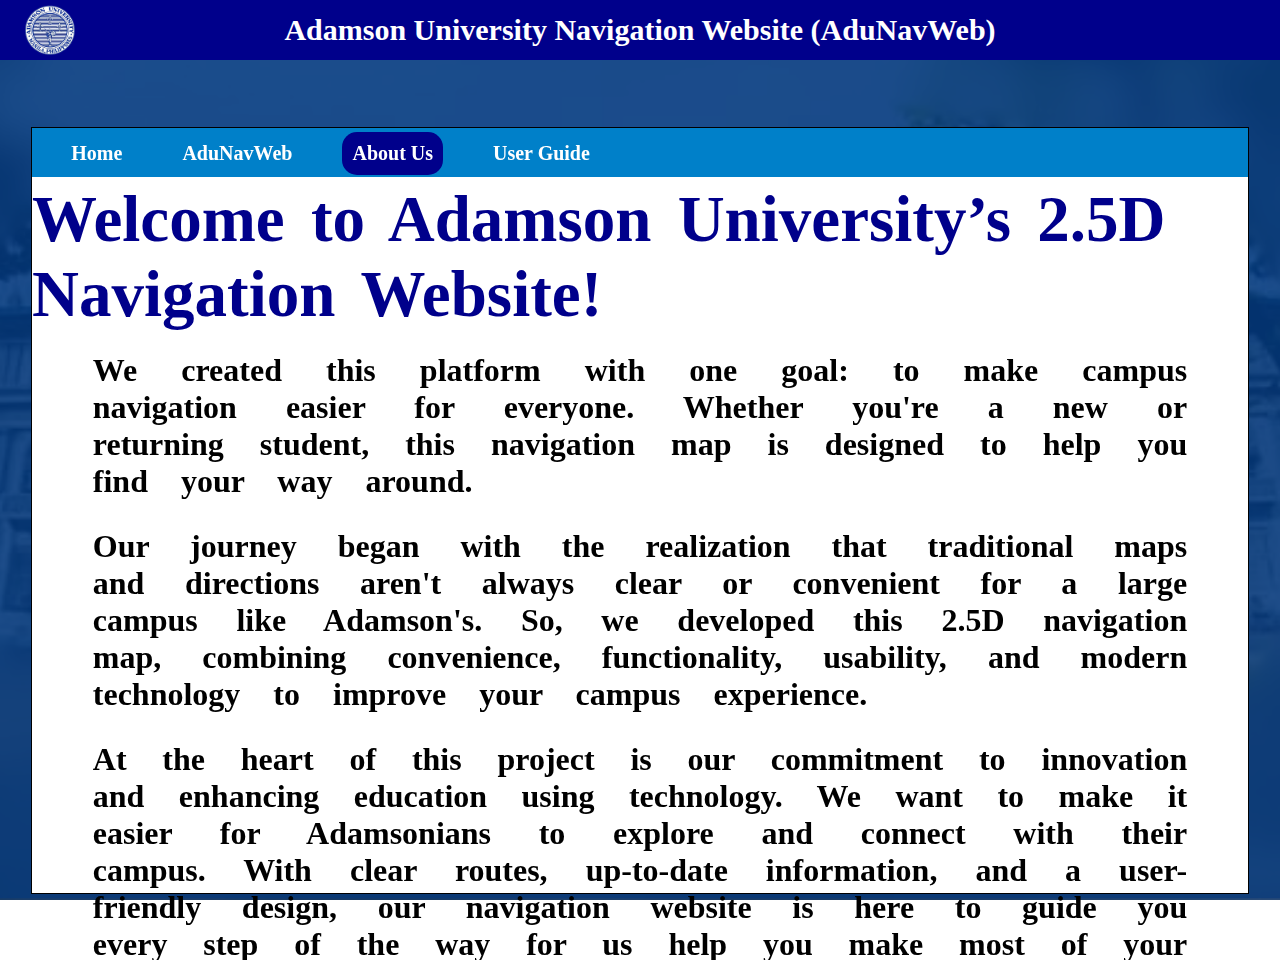
<file: AboutUs.html>
<!DOCTYPE html>
<html lang="en">
  <head>
    <meta charset="UTF-8" />
    <meta name="viewport" content="width=device-width, initial-scale=1.0" />
    <title>About Us</title>
    <link rel="stylesheet" href="CSS/FlexBox.css" />
    <link rel="stylesheet" href="CSS/Main.css" />
    <link rel="stylesheet" href="CSS/TextEdit.css" />
    <style>
      body {
        margin: 0;
        padding: 0;
      }
      .about-us{
        font-size: 32px;
        margin: 5%;
        margin-top: 1.5%;
        margin-bottom: .8%;
        text-align: justify;
        font-weight: bold;
        word-spacing: 25px;
        position: relative;
      }
      h2{
        color: darkblue;
        font-size: 65px;
        margin-bottom: 2px;
        margin-right: 3px;
        margin-top: 5px;
        align-self: center;
        word-spacing: 10px;
      }
      .aboutus-button{
        background-color: darkblue;
      }
      @media only screen and (max-width: 800px) and (min-width: 300px) {
        h2{
          font-size: 35px;
          align-self: center;
          width:88%;
        }
        .about-us{
          font-size: 15px;
          
        
        }
      }

    </style>
  <body>
        <div class="background"></div>
    <div class="bar-header">
      <h1 class="title">Adamson University Navigation Website (AduNavWeb)</h1>
      <div class="logo-header">
        <a href="index.html">
          <div class="logo-header">
            <img src="Photos/AdamsonLogo.png" alt="logo" />
          </div>
        </a>
      </div>
    </div>
    <div class="flexcontainer">
      <div class="rectangle">
        <div class="rectangle-header">
          <div>
            <nav class="navigation">
              <a href="index.html" class="navigation-link">Home</a>
              <a href="ExploreCampus.html" class="navigation-link">AduNavWeb</a>
              <a href="AboutUs.html" class="navigation-link aboutus-button">About Us</a>
              
              <a href="HelpCenter.html" class="navigation-link">User Guide</a>
            </nav>
          </div>
        </div>
        <h2>Welcome to Adamson University’s 2.5D Navigation Website!</h2>
        <p class="about-us">
          We created this platform with one goal: to make campus navigation
          easier for everyone. Whether you're a new or returning student, this
          navigation map is designed to help you find your way around.
        </p>
        <p class="about-us" >
          Our journey began with the realization that traditional maps and
          directions aren't always clear or convenient for a large campus like
          Adamson's. So, we developed this 2.5D navigation map, combining
          convenience, functionality, usability, and modern technology to
          improve your campus experience.
        </p>
        <p class="about-us">
          At the heart of this project is our commitment to innovation and
          enhancing education using technology. We want to make it easier for
          Adamsonians to explore and connect with their campus. With clear
          routes, up-to-date information, and a user-friendly design, our
          navigation website is here to guide you every step of the way for us help you make most of your time at Adamson University. Explore
          the campus with ease and confidence!
        </p>
        <p class="about-us">
        </p>  
            <div class="rectangle-footer"></div>
        </div>
  </body>
</html>
</file>
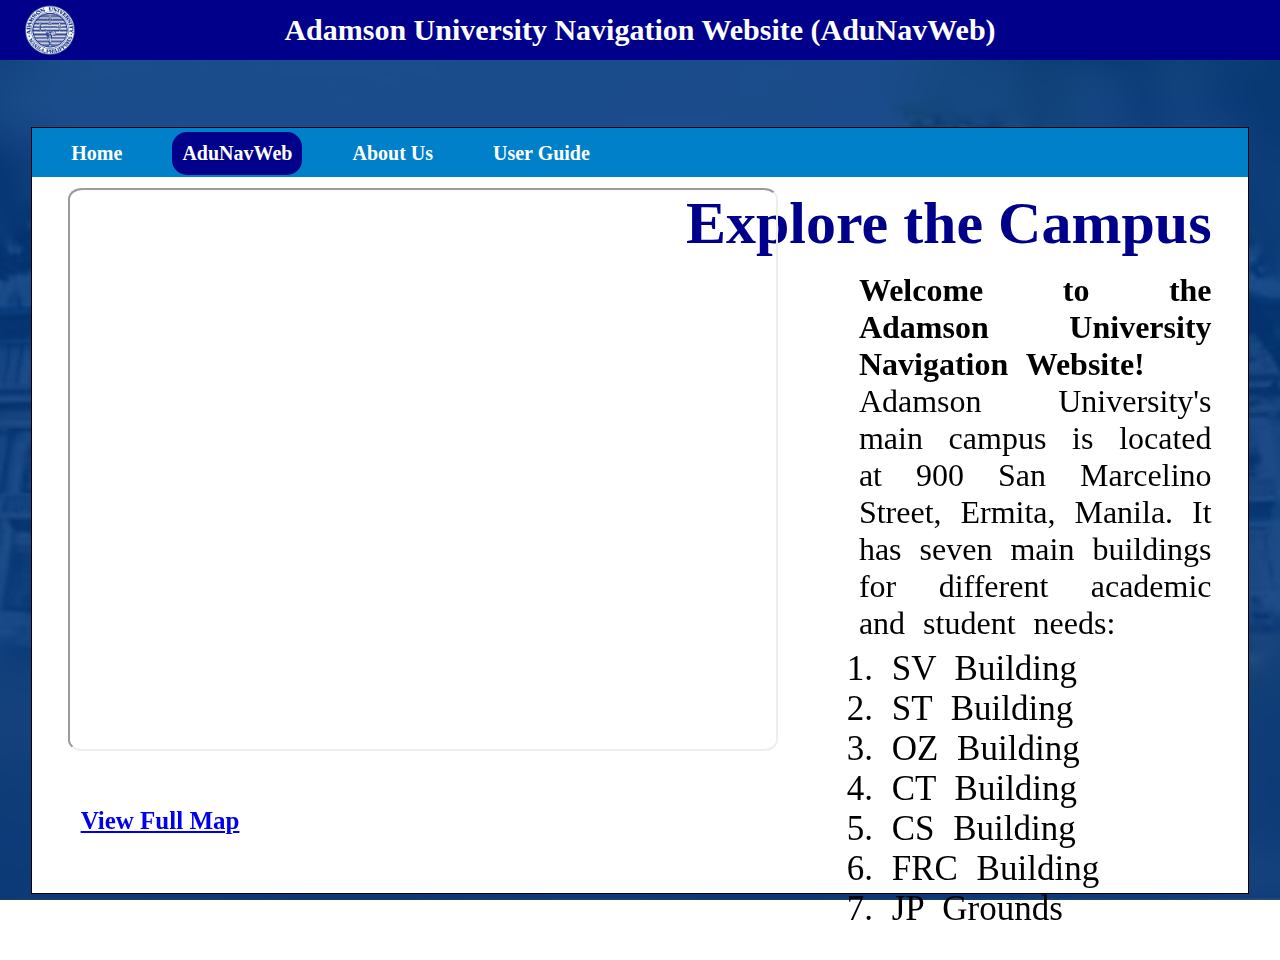
<file: ExploreCampus.html>
<!DOCTYPE html>
<html lang="en">
  <head>
    <meta charset="UTF-8" />
    <meta name="viewport" content="width=device-width, initial-scale=1.0" />
    <title>Explore</title>
    <link rel="stylesheet" href="CSS/FlexBox.css" />
    <link rel="stylesheet" href="CSS/Main.css" />
    <link rel="stylesheet" href="CSS/TextEdit.css" />
    <style>
      body {
        margin: 0;
        padding: 0;
      }
      h2 {
        color: darkblue;
        font-size: 60px;
        margin-bottom: 1%;
        margin-right: 3%;
        margin-top: 1%;
        margin-left: 2%;
        align-self: flex-end;
      }
      .first-text {
        font-size: 32px;
        width: 29%;
        text-align: justify;
        margin-bottom: .5%;
        margin-top: .1%;
        align-self: flex-end;
        margin-right: 3%;
        word-spacing: 10px;
      }
      .second-text {
        width: 22%;
        text-align: justify;
        font-size: 35px;
        margin-top: .1%;
        margin-bottom: .5%;
        align-self: flex-end;
        margin-right: 7.3%;
        word-spacing: 10px; 
      }
      .mappedin{
        width: 58%;
        height: 73%;
        position: absolute;
        overflow: hidden;
        margin-top: 5%;
        margin-left: 3%;
        margin-right: 2%;
        border-radius: 2%;
      }
      .link-to-fullmap{
        font-size: 25px;
        font-weight: bold;
        margin-left: 4%;
        bottom: 7.5%;
        position: absolute;
      }
      .link-to-fullmap:hover{
        color: rgb(13, 100, 172);
      }
      .button-Adu{
        background-color: darkblue;
      }

    </style>
  <body>
            <div class="background"></div>
    <div class="bar-header">
      <h1 class="title">Adamson University Navigation Website (AduNavWeb)</h1>
      <div class="logo-header">
        <a href="index.html">
          <div class="logo-header">
            <img src="Photos/AdamsonLogo.png" alt="logo" />
          </div>
        </a>
      </div>
    </div>
    <div class="flexcontainer">
      <div class="rectangle">
        <div class="rectangle-header">
          <div>
            <nav class="navigation">
              <a href="index.html" class="navigation-link">Home</a>
              <a href="ExploreCampus.html" class="navigation-link button-Adu">AduNavWeb</a>
              <a href="AboutUs.html" class="navigation-link">About Us</a>
              
              <a href="HelpCenter.html" class="navigation-link">User Guide</a>
            </nav>
          </div>
        </div>
        <iframe src="https://app.mappedin.com/map/671b493160bdf0000b4edfd8?floor=m_1c5a25a6cbbe76a9" class="mappedin" title="Mappedin"></iframe>
      <h2 class="Explore-title">Explore the Campus</h2>
      <p class="first-text">
        <b>Welcome to the Adamson University Navigation Website!</b
        ><br />
        Adamson University's main campus is located at 900 San Marcelino Street, Ermita, Manila. It has seven main buildings for different academic and student needs:
      </p>
      <ol class="second-text">
        <li>SV Building</li>
        <li>ST Building</li>
        <li>OZ Building</li>
        <li>CT Building</li>
        <li>CS Building</li>
        <li>FRC Building</li>
        <li>JP Grounds</li>
      </ol>
        <a class="link-to-fullmap" href="MapPage.html" >View Full Map</a>
            <div class="rectangle-footer"></div>
        </div>
  </body>
</html>
</file>
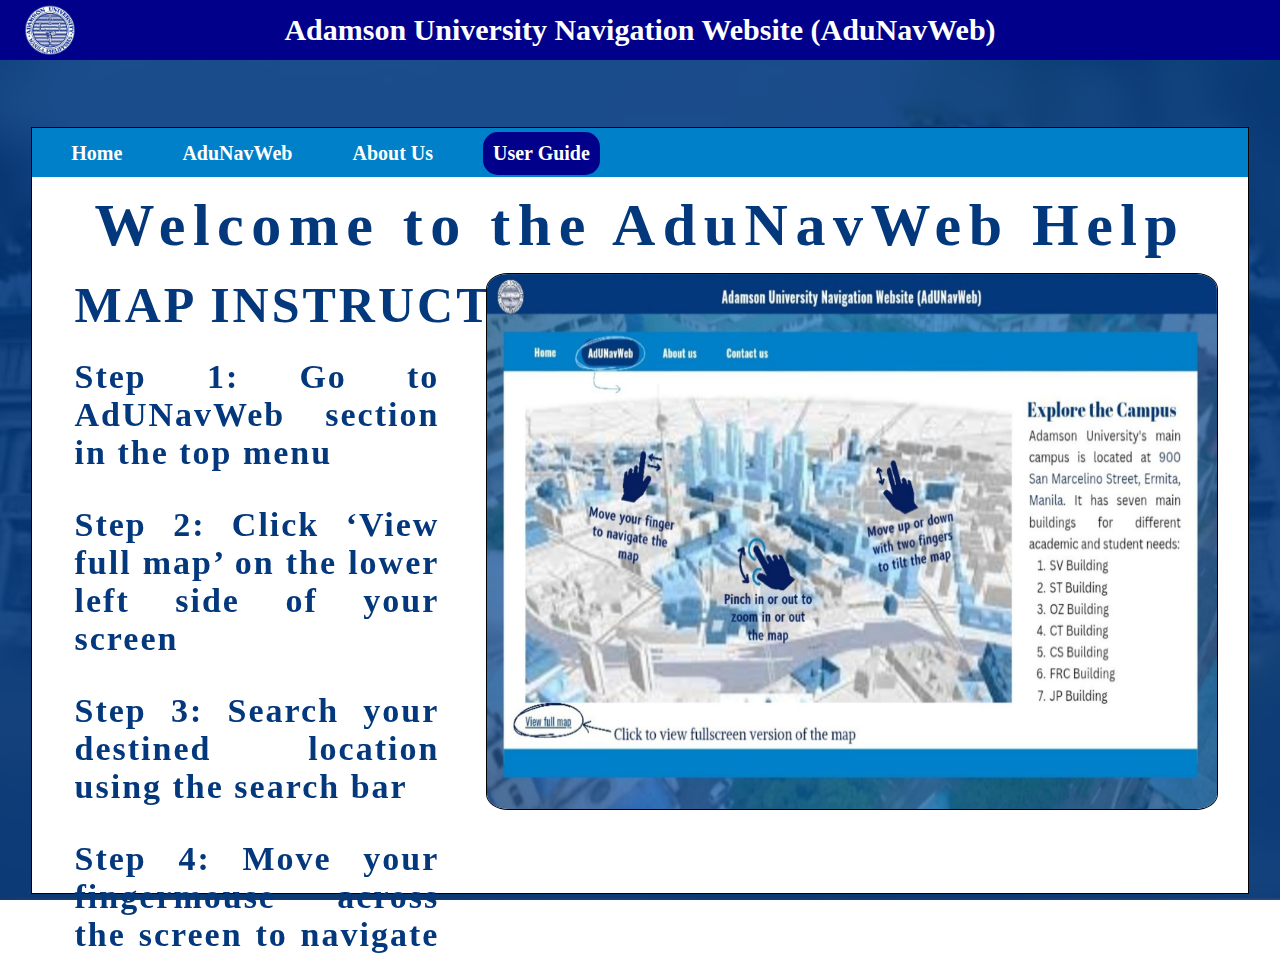
<file: HelpCenter.html>
<!DOCTYPE html>
<html lang="en">
  <head>
    <meta charset="UTF-8" />
    <meta name="viewport" content="width=device-width, initial-scale=1.0" />
    <title>Help Center</title>
    <link rel="stylesheet" href="CSS/FlexBox.css" />
    <link rel="stylesheet" href="CSS/Main.css" />
    <link rel="stylesheet" href="CSS/TextEdit.css" />
    <style>
      body {
        margin: 0;
        padding: 0;
      }
      .rectangle img {
        position: absolute;
        top: 19%;
        right: 2.5%;
        bottom: 2%;
        width: 60%;
        height: 70%;
        border-radius: 3%;
        border: #000000 solid 1px;
      }
      .first-text {
        font-size: 60px;
        position: absolute;
        letter-spacing: 7.5px;
        top: 3%;
        left: 2%;
        right: 2%;
        margin-bottom: 2%;
        text-align: center;
        color: #04387d;
      }
      .second-text {
        font-size: 50px;
        position: absolute;
        top: 14%;
        left: 3.5%;
        right: 6.3%;
        text-align: justify;
        letter-spacing: 3px;
        color: #04387d;
        margin-bottom: 10%;
      }
      .third-text {
        font-size: 34px;
        position: absolute;
        top: 25%;
        left: 3.5%;
        right: 3%;
        text-align: justify;
        letter-spacing: 2px;
        color: #04387d;
        width: 30%;
        margin-top: 5px;
      }
      .third-text a {
        font-weight: 900;
      }
      .help-button {
        background-color: darkblue;
      }
      @media only screen and (max-width: 800px) and (min-width: 300px) {
        .first-text {
          font-size: 40px;
          align-self: center;
        }
      }
    </style>
  </head>
  <body>
    <div class="background"></div>
    <div class="bar-header">
      <h1 class="title">Adamson University Navigation Website (AduNavWeb)</h1>
      <div class="logo-header">
        <a href="index.html">
          <div class="logo-header">
            <img src="Photos/AdamsonLogo.png" alt="logo" />
          </div>
        </a>
      </div>
    </div>
    <div class="flexcontainer">
      <div class="rectangle">
        <div class="rectangle-header">
          <div>
            <nav class="navigation">
              <a href="index.html" class="navigation-link">Home</a>
              <a href="ExploreCampus.html" class="navigation-link">AduNavWeb</a>
              <a href="AboutUs.html" class="navigation-link">About Us</a>

              <a href="HelpCenter.html" class="navigation-link help-button"
                >User Guide</a
              >
            </nav>
          </div>
        </div>
        <h1 class="first-text">Welcome to the AduNavWeb Help Center!</h1>
        <h2 class="second-text">MAP INSTRUCTIONS</h2>
        <h3 class="third-text">
          <p>
            <strong>Step 1:</strong> Go to AdUNavWeb section in the top menu
          </p>
          <p>
            <strong>Step 2:</strong> Click ‘View full map’ on the lower left
            side of your screen
          </p>
          <p>
            <strong>Step 3:</strong> Search your destined location using the
            search bar
          </p>
          <p>
            <strong>Step 4:</strong> Move your fingermouse across the screen to
            navigate the map
          </p>
        </h3>
        <img src="Photos/Tutorial.png" alt="Tutorial" />
        <div class="rectangle-footer"></div>
      </div>
    </div>
  </body>
</html>
</file>
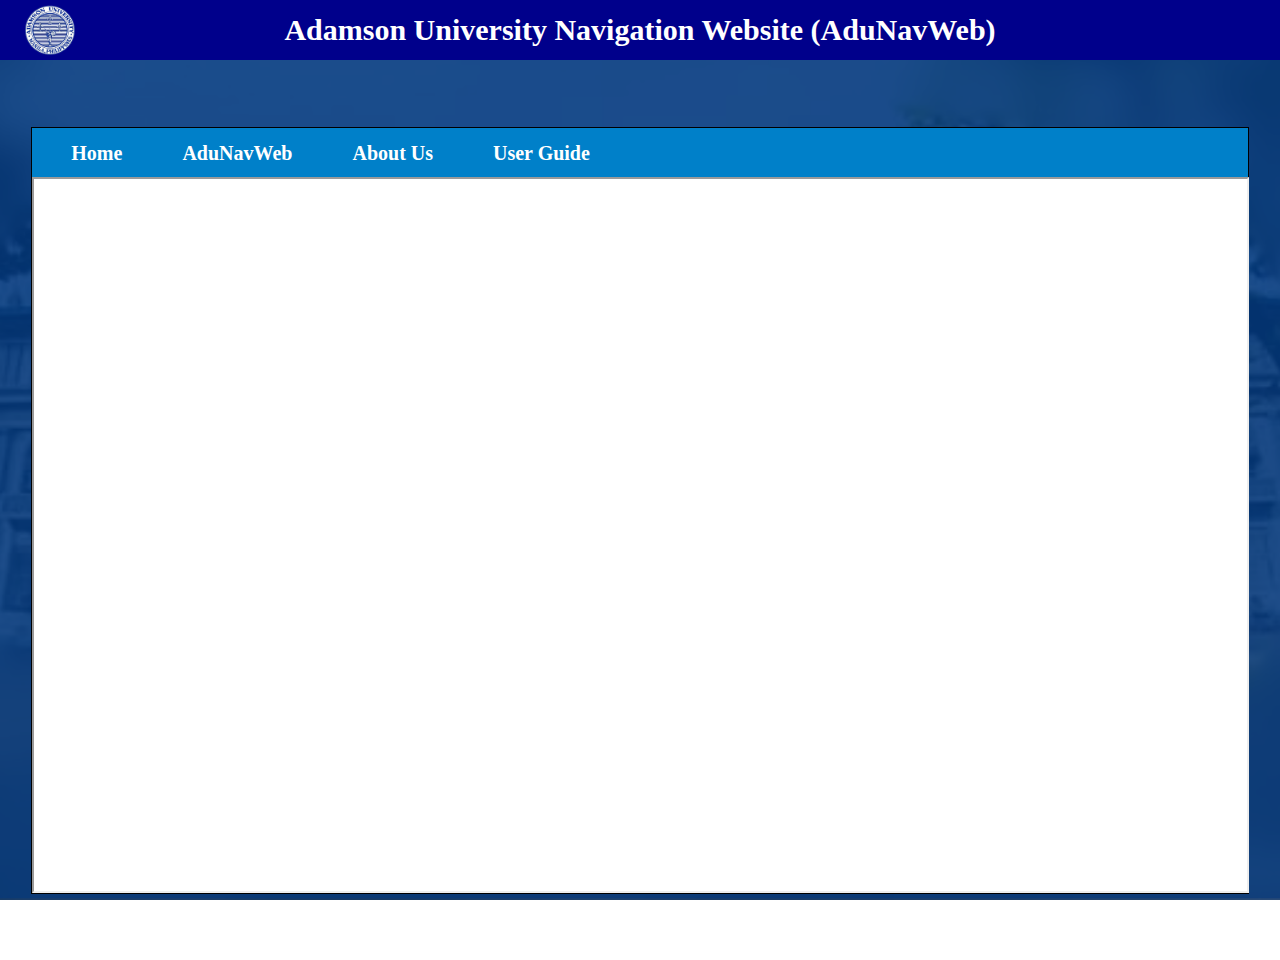
<file: MapPage.html>
<!DOCTYPE html>
<html lang="en">
  <head>
    <meta charset="UTF-8" />
    <meta name="viewport" content="width=device-width, initial-scale=1.0" />
    <title>AduNavWeb</title>
    <link rel="stylesheet" href="CSS/FlexBox.css" />
    <link rel="stylesheet" href="CSS/Main.css" />
    <link rel="stylesheet" href="CSS/TextEdit.css" />
    <style>
      body {
        margin: 0;
        padding: 0;
        overflow-x: hidden;
      }

      .mappedin {
        width: 99.75%;
        height: 100%;
        position: sticky;
        bottom: 5px;
        overflow: hidden;
      }
    </style>
  </head>
  <body>
    <div class="background"></div>
    <div class="bar-header">
      <h1 class="title">Adamson University Navigation Website (AduNavWeb)</h1>
      <div class="logo-header">
        <a href="index.html">
          <div class="logo-header">
            <img src="Photos/AdamsonLogo.png" alt="logo" />
          </div>
        </a>
      </div>
    </div>
    <div class="flexcontainer">
      <div class="rectangle">
        <div class="rectangle-header">
          <div>
            <nav class="navigation">
              <a href="index.html" class="navigation-link">Home</a>
              <a href="ExploreCampus.html" class="navigation-link">AduNavWeb</a>
              <a href="AboutUs.html" class="navigation-link">About Us</a>

              <a href="HelpCenter.html" class="navigation-link">User Guide</a>
            </nav>
          </div>
        </div>
        <iframe
          src="https://app.mappedin.com/map/671b493160bdf0000b4edfd8?floor=m_1c5a25a6cbbe76a9"
          class="mappedin"
          title="Mappedin"
        ></iframe>
        <div class="rectangle-footer"></div>
      </div>
    </div>
  </body>
</html>
</file>
<file: CSS/FlexBox.css>
/* Rectangle */
.flexcontainer {
  display: flex;
  justify-content: center;
  align-items: center;
  height: 100vh;
  width: 100vw;
  overflow-x: hidden;
  overflow-y: scroll;
}

.rectangle {
  width: 95%;
  height: 85%;
  background-color: #ffffff;
  display: flex;
  flex-direction: column;
  z-index: 20;
  border: solid 1px #000000;
  position: relative;
}

.rectangle-header {
  background-color: #0080c9;
  height: 6.5%;
  display: flex;
  z-index: 1001;
  width: 98%;
  flex-direction: column;
  align-items: flex-start;
  padding-left: 2%;
  position: static;
}

.rectangle-footer {
  background-color: #0080c9;
  height: 6%;
  display: flex;
  z-index: 1001;
  width: 98%;
  flex-direction: column;
  align-items: flex-start;
  padding-left: 2%;
  position: sticky;
  margin-top: auto;
}
/* End of Rectangle */

/* Contents Inside Rectangle */
.contact-form {
  background-color: #283e51;
  color: white;
  padding: 2.5%;
  border-radius: 3%;
  box-shadow: 0 4px 8px rgba(0, 0, 0, 0.1);
  width: 40%;
  height: 70%;
  align-self: flex-end;
  margin: 2%;
  margin-top: 4%;
  margin-right: 1%;
  position: absolute;
  overflow: hidden;
}
.contact-form h2 {
  text-align: center;
  margin-bottom: 20px;
  color: #85c0ff;
  font-size: 80px;
  margin-top: 30px;
}

.form-group {
  margin-bottom: 15px;
  flex: 1;
}

.contact-form label {
  display: block;
  margin-bottom: 5px;
  font-size: 20px;
}

input,
textarea {
  width: 100%;
  min-width: 100%;
  max-width: 100%;
  width: calc(100% - 1px);
  padding: 10px;
  border: 1px solid #ccc;
  border-radius: 4px;
  box-sizing: border-box;
}

textarea {
  height: 120px;
  margin-bottom: 10px;
  flex-grow: 1;
}

button {
  background-color: #007bff;
  color: white;
  padding: 10px 15px;
  border: none;
  border-radius: 4px;
  cursor: pointer;
  width: 89%;
  margin-top: 15px;
  margin-bottom: 15px;
  position: absolute;
  bottom: 5%;
}

button:hover {
  background-color: #0056b3;
}
@media only screen and (max-width: 800px) and (min-width: 300px) {
}
.rectangle-footer {
  display: none;
}
/* End of Contents Inside Rectangle */
</file>
<file: CSS/Main.css>
.background {
  background-image: url("../Photos/HomePageBG.png");
  background-size: cover;
  background-repeat: no-repeat;
  background-attachment: fixed;
  background-position: center;
  position: fixed;
  background-color: black;
  height: 100%;
  width: 100%;
}
/* Headers */
.bar-header {
  background-color: darkblue;
  width: 100%;
  height: 60px;
  position: sticky;
  top: 0;
  left: 0;
  display: flex;
  align-items: center;
  justify-content: center;
  z-index: 11;
}

.bar-function-buttons {
  width: 100%;
  height: 55px;
  background-color: #0080c9;
  position: fixed;
  top: 55px;
  left: 0;
  display: flex;
  align-items: flex-start;
  justify-content: space-evenly;
  justify-self: start;
  flex-direction: column;
  padding: 0 20px;
  z-index: 10;
  margin-top: 5.2px;
  border: rgb(0, 0, 0) solid 1px;
}
.logo-header {
  position: absolute;
  display: flex;
  left: 0px; /* Move the logo to the left edge */
  z-index: 12;
  align-self: center;
  height: 100%;
  top: 0px;
  left: 10px;
}

.logo-header img {
  height: 50px; /* Adjust the height to make the image smaller */
  width: auto; /* Maintain the aspect ratio */
  padding: 5px;
}
/*End of Headers */

/*Buttons */
.button-container {
  text-align: center;
  margin-bottom: 200px;
  position: absolute;
  top: 70%;
  width: 100%;
}

.button {
  display: inline-block;
  padding: 40px 40px;
  background-color: #0080c9;
  color: white;
  text-decoration: none;
  font-size: 16px;
  transition: all 0.5s ease;
  margin: 20px;
  border-radius: 30px;
}

.button:active {
  background-color: darkblue;
}

.button:hover {
  background-color: darkblue;
  transform: scale(1.1);
  text-decoration: none;
}

.larger-button {
  display: inline-block;
  padding: 60px 50px;
  background-color: #0080c9;
  color: white;
  text-decoration: none;
  font-size: 16px;
  transition: all 0.3s ease;
  margin: 20px;
  border-radius: 30px;
}
.larger-button:active {
  background-color: darkblue;
}

.larger-button:hover {
  background-color: darkblue;
  transform: scale(1.1);
  text-decoration: none;
}
/*End of Buttons */

/* Navigation Effects */
.navigation {
  display: flex;
  gap: 40px;
  margin-left: 20px;
  flex: 1;
  margin: 5px;
  position: relative;
  bottom: 1%;
}

.navigation-link {
  color: white;
  text-decoration: none;
  font-weight: bold;
  padding: 10px;
  font-size: 20px;
  border-radius: 15px;
  transition: all 0.3s ease;
}

.navigation-link:active {
  background-color: darkblue;
}

.navigation-link:hover {
  background-color: darkblue;
  background-color: darkblue;
  transform: scale(1.1);
  text-decoration: none;
  z-index: 14;
}

/* End of Navigation Effects */

/* Cellphone View */
@media only screen and (max-width: 800px) and (min-width: 300px) {
  body,
  html {
    overflow: auto;
  }
  .background {
    background-image: url("../Photos/MobileBG.png");
  }
  .bar-header {
    padding-left: 55px;
    align-items: center;
    left: 0px;
    z-index: 50;
  }
  .logo-header {
    position: absolute;
    left: 2px;
    z-index: 12;
  }

  .logo-header img {
    height: 50px;
    width: auto;
    padding: 5px;
  }
  .bar-function-buttons {
    justify-content: space-between;
    padding-left: 13px;
    margin-top: 0px;
  }

  .navigation-link {
    font-size: 15px;
    align-self: center;
    display: flex;
    padding: 0px;
    margin-left: 0px;
    margin-right: 0px;
  }
  .navigation {
    gap: 20px;
  }
  .button-container {
    text-align: center;
    margin-bottom: 200px;
    position: absolute;
    top: 60%;
    width: 100%;
  }
  .button {
    display: inline-block;
    padding: 20px 20px;
    margin: 20px 0;
    align-self: center;
    width: 300px;
    height: 20px;
    text-align: center;
    font-size: 25px;
  }
  .larger-button {
    padding: 20px 20px;
    margin: 20px 0;
    align-self: center;
    width: 300px;
    text-align: center;
    font-size: 20px;
    height: 20px;
  }
  .Explore-title {
    font-size: 40px;
    align-self: center;
  }
  .mappedin {
    width: 98.7%;
    height: 100%;
    position: sticky;
    bottom: 5px;
    overflow: hidden;
  }
  .first-text {
    font-size: 20px;
    align-self: flex-start;
    margin-top: 60%;
    text-align: justify;
    width: 88%;
    margin-left: 20px;
  }
  .second-text {
    font-size: 18px;
    width: 80%;
  }
}
</file>
<file: CSS/TextEdit.css>
.title {
  color: white;
  font-weight: bold;
  margin: 0;
  padding: 10px;
  font-size: 30px;
}
@media only screen and (max-width: 800px) and (min-width: 300px) {
  .title {
    font-size: 18px;
    position: static;
    padding: 10px;
  }
}
</file>
